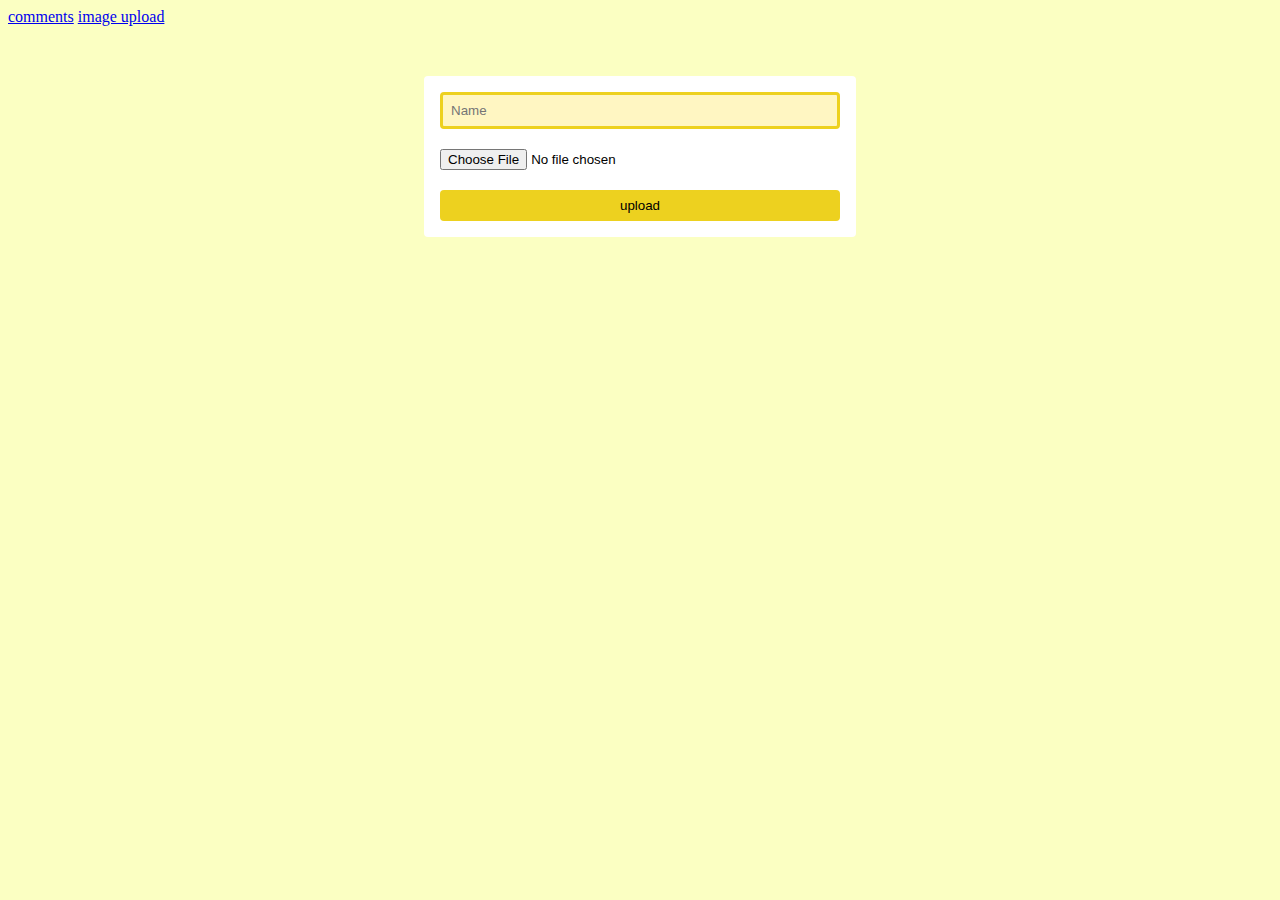
<file: image_upload.html>
<!-- @format -->

<!DOCTYPE html>

<meta charset="UTF-8" />
<meta name="viewport" content="width=device-width, initial-scale=1.0" />
<meta http-equiv="content-language" content="lv" />
<title>Images</title>
<link rel="stylesheet" href="style.css" />

<nav>
  <a href="./">comments</a>
  <a href="./image_upload.html">image upload</a>
</nav>

<form
  action="https://todo-it.000webhostapp.com/api.php?object=image&action=upload"
  id="comments_form"
>
  <input type="text" name="author" placeholder="Name" required />
  <input type="file" name="upload_image" />
  <button type="submit">upload</button>
</form>

<div id="output"></div>

<script src="xhttp.js"></script>
<script src="image_upload.js"></script>
</file>
<file: style.css>
body {
  background: #fbffc2;
}

.content_container, .background_container {
  position: absolute;
  width: 100vw;
  top: 0;
  left: 0;
  z-index: 0;
}

.background_container img {
  width: 300px;
}

.template {
  display: none;
}

.top_navigation {
  position: absolute;
  width: 100vw;
  z-index: 1;
}

.top_navigation a {
  background: rgba(0, 0, 0, 0.48);
  color: #fff6c2;
  padding: 15px;
  margin: 10px;
}

form {
  background: #ffffff;
  display: -webkit-box;
  display: -ms-flexbox;
  display: flex;
  -webkit-box-orient: vertical;
  -webkit-box-direction: normal;
      -ms-flex-direction: column;
          flex-direction: column;
  margin: auto;
  max-width: 25rem;
  padding: 1rem;
  border-radius: 0.25rem;
  margin-bottom: 20px;
}

form button {
  background: #edd11f;
  border-radius: 0.25rem;
  border: 0;
  padding: 8px;
  margin-top: 20px;
}

input[type=text], textarea {
  margin-bottom: 20px;
  background: #fff6c2;
  border: 3px solid #edd11f;
  border-radius: 0.25rem;
  padding: 8px;
}

#comments_form {
  margin-top: 50px;
}

#comments_form textarea {
  resize: vertical;
}

.comment_first_block {
  display: -webkit-box;
  display: -ms-flexbox;
  display: flex;
  -webkit-box-pack: justify;
      -ms-flex-pack: justify;
          justify-content: space-between;
  margin-bottom: 2rem;
}

.comment_first_block .message {
  margin: 0;
  white-space: pre;
}

.comments {
  background: #d9c8ff;
  margin: auto;
  max-width: 25rem;
  padding: 1rem;
}

.comments__entry {
  border-bottom: 1px solid #64577e;
  padding: 0.25rem;
}

.comments__entry .author {
  display: block;
  text-align: right;
}

.comments__entry:last-child {
  border: 0;
}

.popup {
  background: rgba(0, 0, 0, 0.48);
  width: 100vw;
  height: 100vh;
  position: fixed;
  top: 0;
  left: 0;
  display: none;
  -webkit-box-align: center;
      -ms-flex-align: center;
          align-items: center;
}

.popup form {
  margin: 0 auto;
}

.image_wraper {
  margin: 5px;
  display: inline-block;
  position: relative;
}

.image_wraper .delete {
  position: absolute;
  top: 5px;
  right: 5px;
}
/*# sourceMappingURL=style.css.map */
</file>
